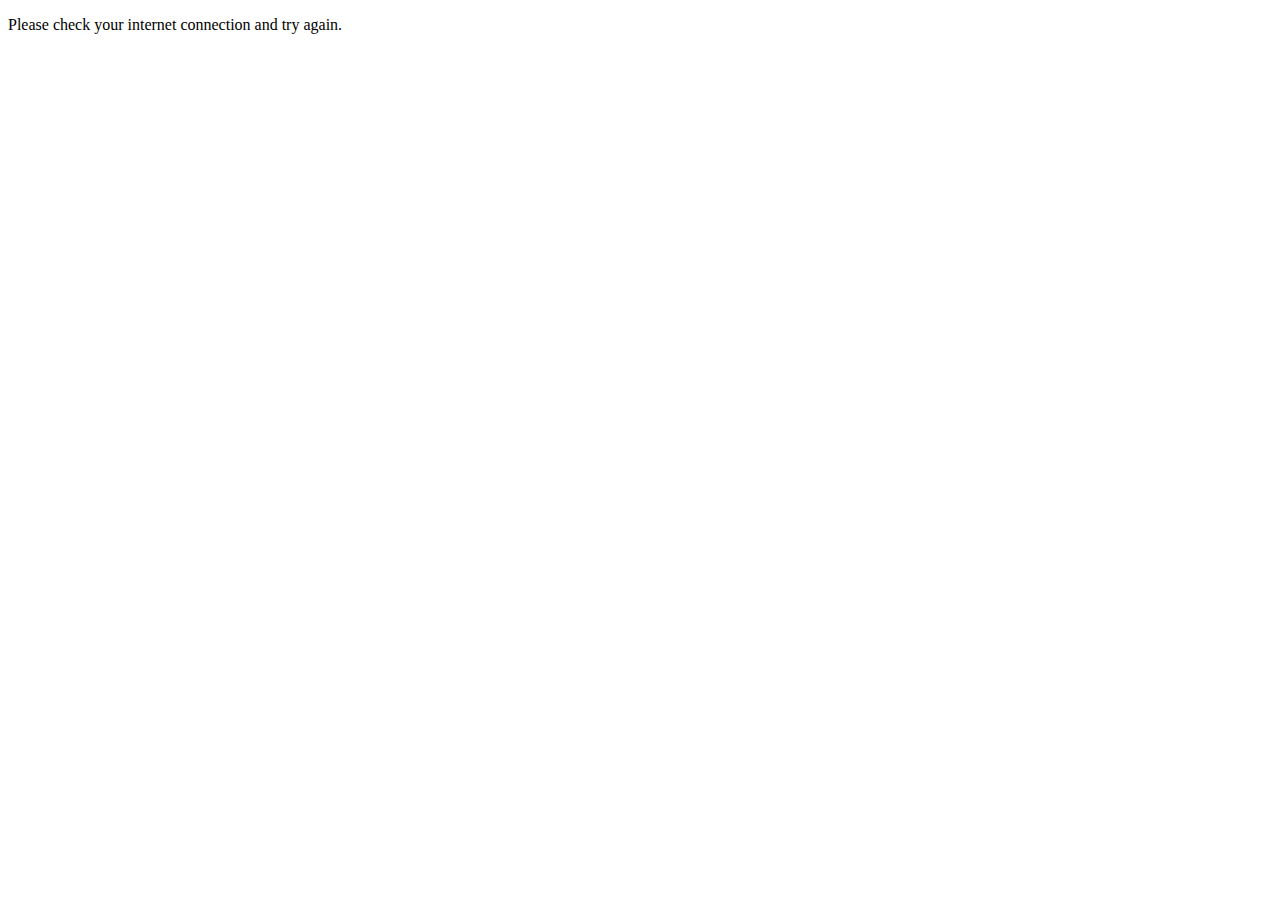
<file: offline.html>
<!DOCTYPE html>
<html lang="ko">
<head>
  <meta charset="UTF-8">
  <meta http-equiv="X-UA-Compatible" content="IE=edge">
  <meta name="viewport" content="width=device-width, initial-scale=1.0">
  <title>No Internet Connection</title>
</head>
<body>
  <p>Please check your internet connection and try again.</p>
</body>
</html>
</file>
